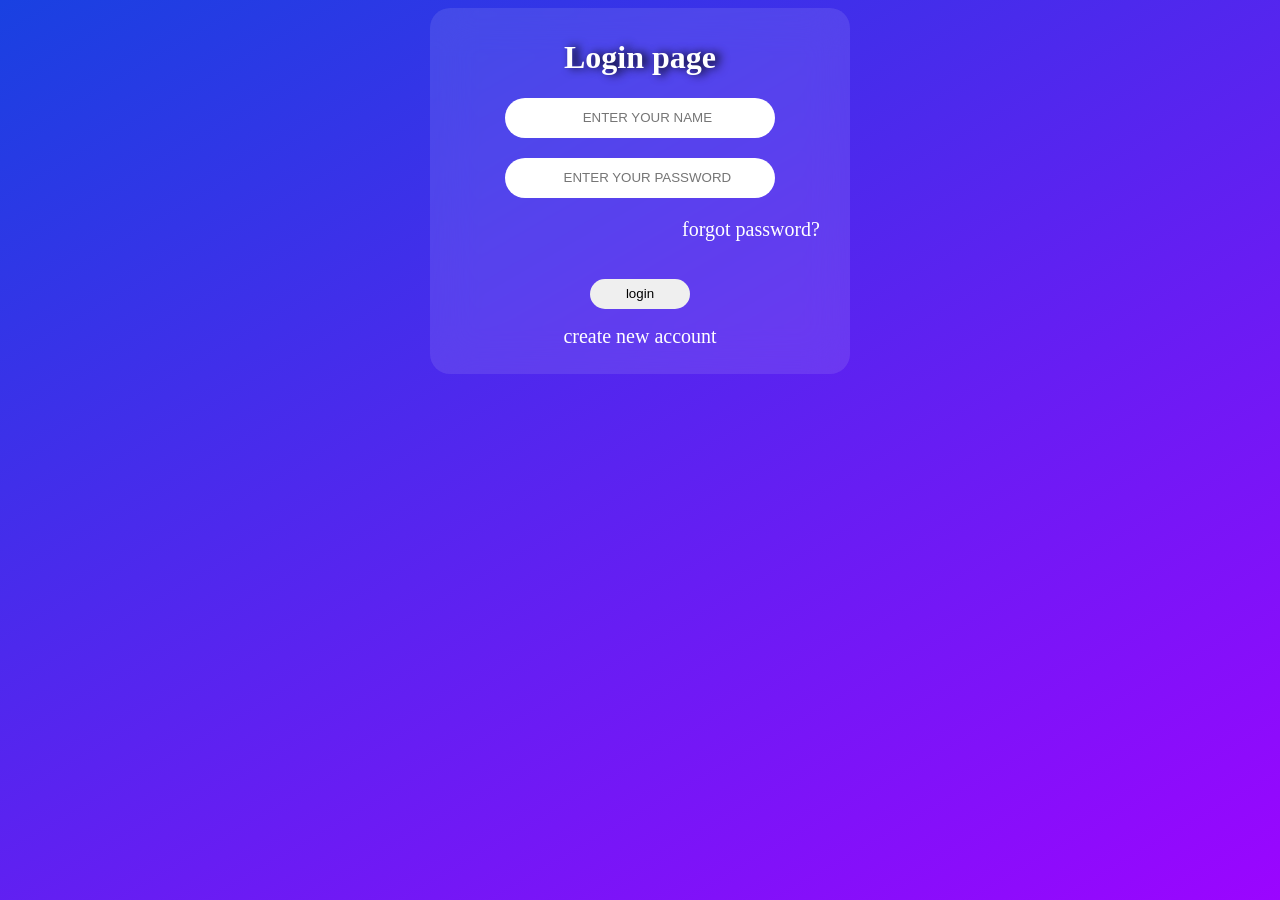
<file: index.html>
<html>
<head>
    <title>login page</title>
    <link rel="stylesheet" href="login style.css">
    <link rel="icon" href="icon.png">
</head>

<body>
    <div class="box">
        <h1>Login page</h1>
    
    <div class="input-box">
        <input type="text" placeholder="    ENTER YOUR NAME">  
    </div>
    <div class="input-box">
        <input type="password" placeholder="    ENTER YOUR PASSWORD">
    </div>
    <a class="forgot" href="forgot password page.html">forgot password?</a>
    <br>

    <a href="home.html"><button href="home.html">login</button> </a>
    <p><a href="create new account.html">create new account</a></p>


</div>
</body>
</html>
</file>
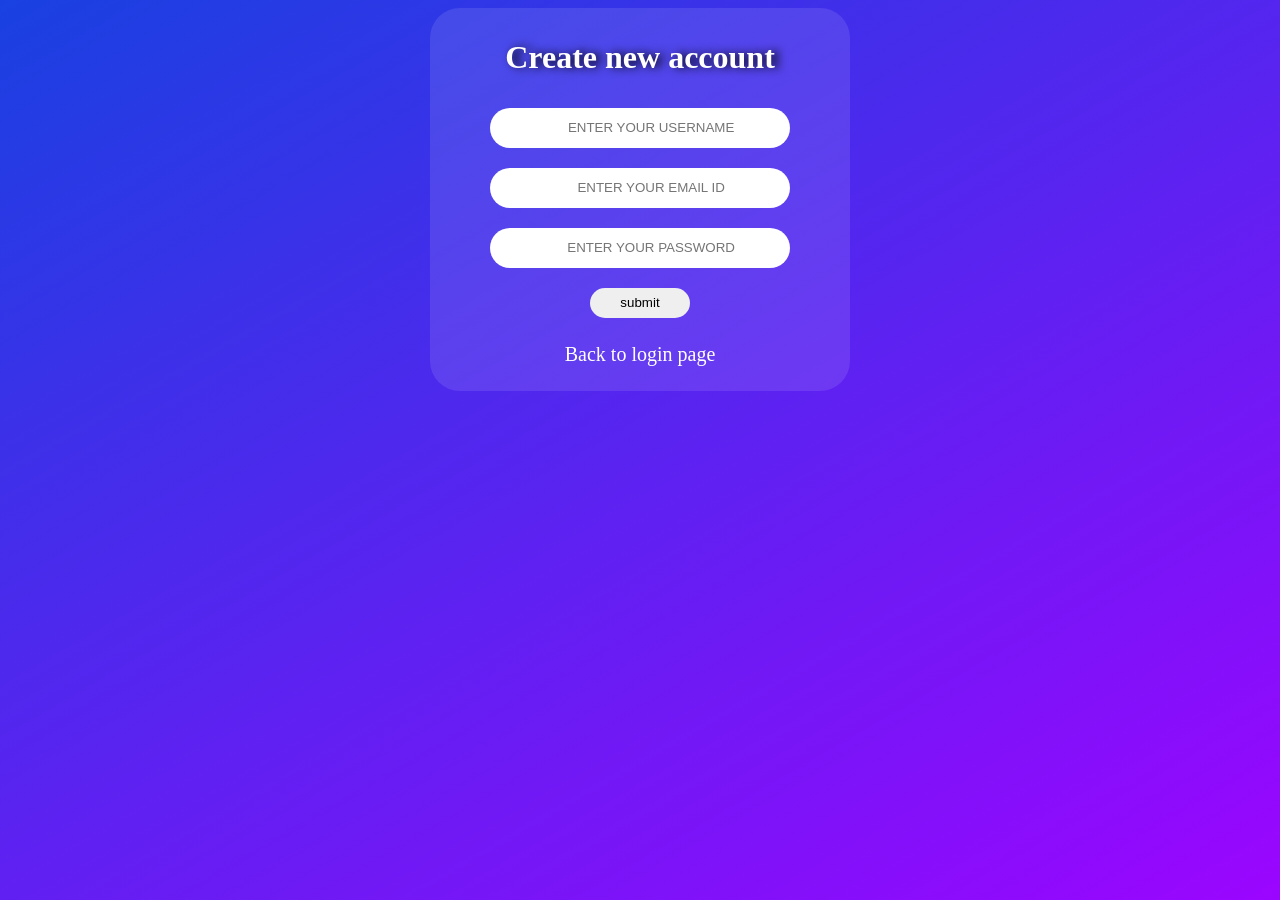
<file: create new account.html>
<head>
   <title>Create new account</title>
   <link rel="stylesheet" href="create style.css">
   <link rel="icon" href="icon.png">
</head>

<body>
   <div class="box">
    <h1>Create new account</h1>

     <div class="input-box">
        <input type="text" placeholder="      ENTER YOUR USERNAME">
     </div>
     <div class="input-box">
        <input type="text" placeholder="      ENTER YOUR EMAIL ID">
     </div>
     <div class="input-box">
        <input type="password" placeholder="      ENTER YOUR PASSWORD">
     </div>
    <button onclick="location.href='home.html'">submit</button>
      <a class="back" href="index.html">Back to login page</a> 
  </div>

</body>
</file>
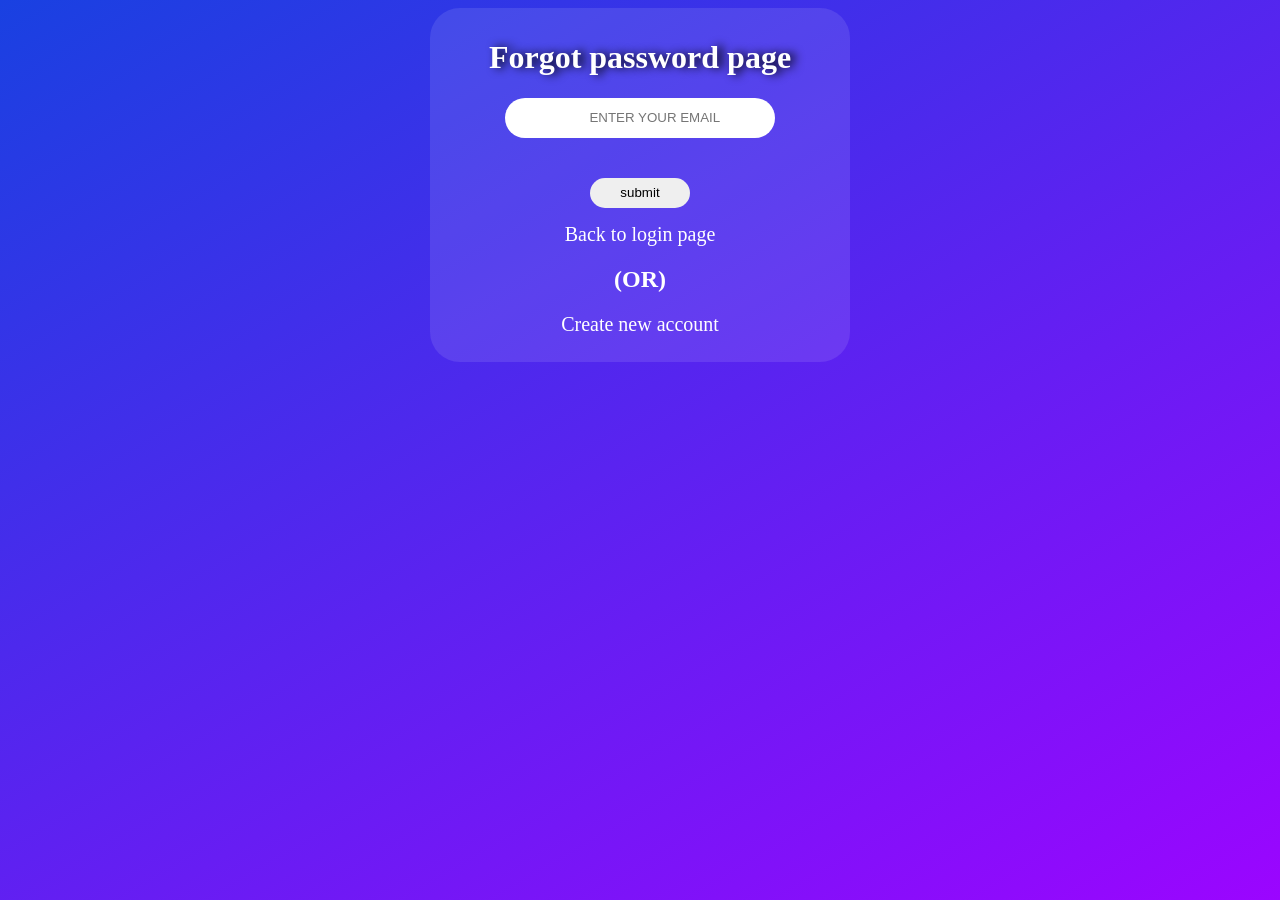
<file: forgot password page.html>
<head>
    <title>forgot password</title>
    <link rel="stylesheet" href="forgot style.css">
    <link rel="icon" href="icon.png">
</head>


<body>
    <div class="box">
        <h1>Forgot password page</h1>
    
    <div class="input-box">
        <input type="text" placeholder="        ENTER YOUR EMAIL">  
    </div>
    <button type="submit" href>submit</button> 
    <a class="back" href="index.html">Back to login page</a>
    <h2>(OR)</h2>
    <p><a href="create new account.html">Create new account</a></p>
</body>
</file>
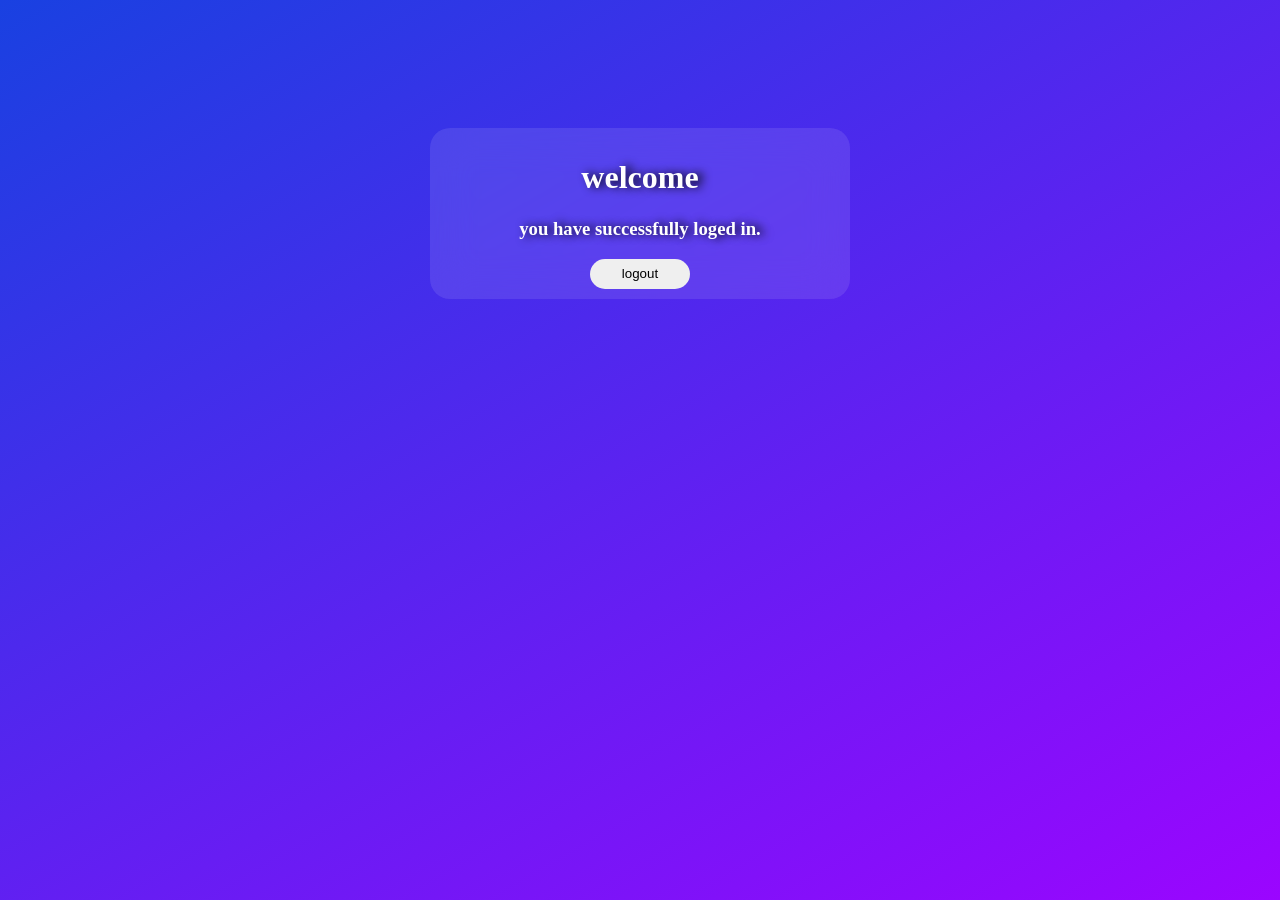
<file: home.html>
<head>
    <title> home page</title>
    <link rel="stylesheet" href="home style.css">
    <link rel="icon" href="icon.png">
</head>
<body>
    <div class="box">
        <h1>welcome</h1>
        <h3>you have successfully loged in.</h3>
        <button onclick="location.href='index.html'">logout</button>
    </div>
</body>
</file>
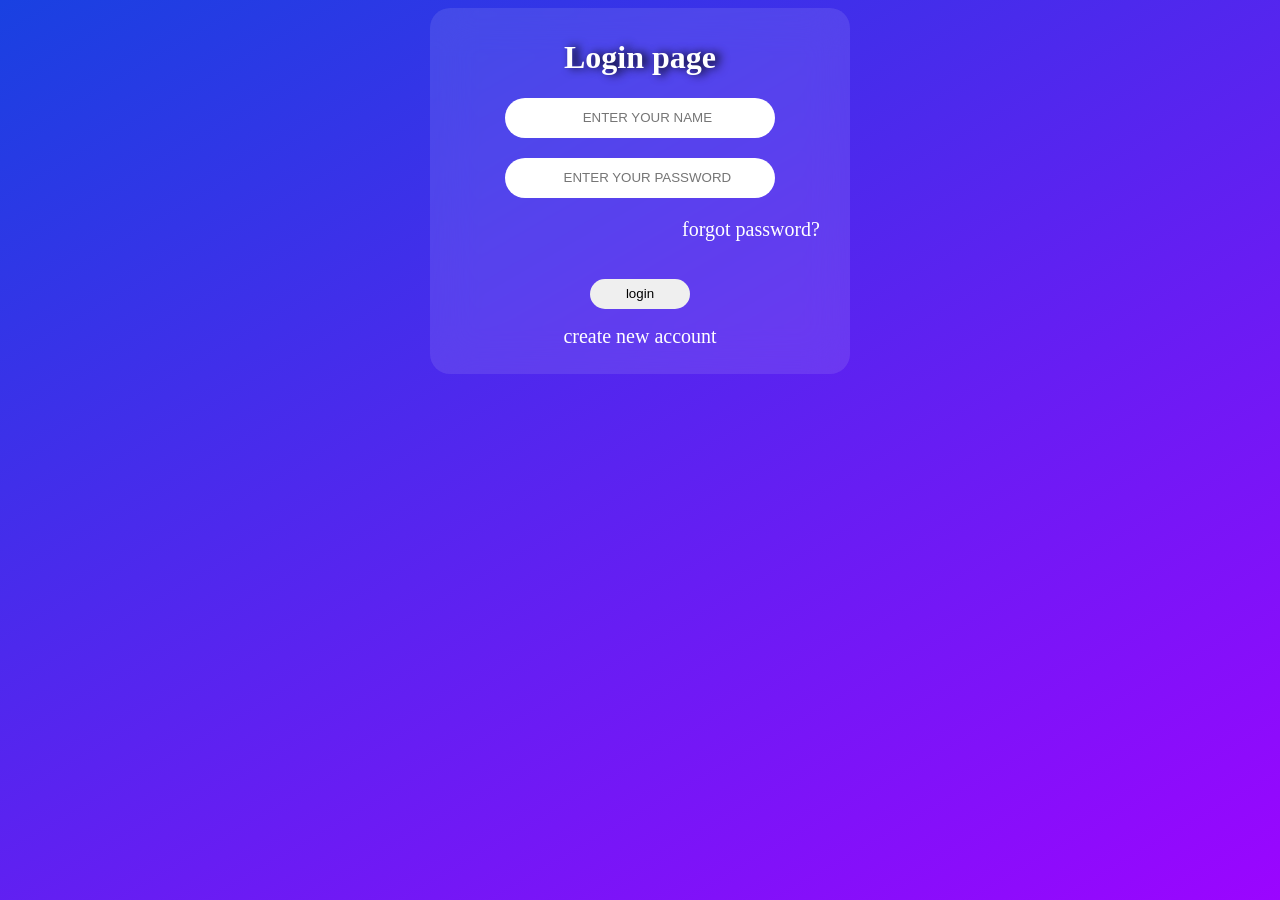
<file: indox.html>
<html>
<head>
    <title>login page</title>
    <link rel="stylesheet" href="login style.css">
    <link rel="icon" href="icon.png">
</head>

<body>
    <div class="box">
        <h1>Login page</h1>
    
    <div class="input-box">
        <input type="text" placeholder="    ENTER YOUR NAME">  
    </div>
    <div class="input-box">
        <input type="password" placeholder="    ENTER YOUR PASSWORD">
    </div>
    <a class="forgot" href="forgot password page.html">forgot password?</a>
    <br>

    <a href="home.html"><button href="home.html">login</button> </a>
    <p><a href="create new account.html">create new account</a></p>


</div>
</body>
</html>
</file>
<file: login style.css>
body{

    background: linear-gradient(150deg,#1941e1,#9b05ff);
}

h1{
    color: white;
    font-weight:bold;
    text-shadow: 5px 0px 10px black;
}

.box{
    width:400px;
    margin:auto;
    padding:10px;
    background: rgba(255, 255, 255, 0.1);
    backdrop-filter: blur(20px);
    text-align:center;
    border-radius:20px;    
}

.input-box{
    margin:20px;
}

input{
    width:75%;
    height:40px;
    border:none;
    border-radius:30px;
    outline:none;
    background:white;
    text-align: center;
}

input:hover{
    background-color:#dcdcdc;
    color:black;
    transition:0.5s;
    transform: scale(1.05);
}

a{
    color:white;
    font-size:20px;
    transition:0.5s;
    text-decoration:none;
}

 a:hover{
     color:rgb(181, 181, 181);
     transform: scale(1.05);
    }

.forgot{
    
    display:block;
    text-align:right;
    margin:20px;
}

button{
    width:100px;
    height:30px;
    border-radius:59px;
    border:none;
    color:black;
}

button:hover{
    background-color:#bfb6b6;
    color:black;
    transition:0.5s;
    transform: scale(1.05);
}
</file>
<file: create style.css>
body{
    
    background: linear-gradient(150deg,#1941e1,#9b05ff);
}

.box{
    width:400px;
    padding:10px;
    margin:auto;
    border-radius:30px;
    text-align:center;
    backdrop-filter:blur;
    background: rgba(255, 255, 255, 0.1);

}

h1{
    color:white;
    font-weight:bold;
    text-shadow: 5px 0px 10px black;

}

input{
    margin:10px;
    width:75%;
    height:40px;
    border:none;
    border-radius:30px;
    outline:none;
    background:white;
    text-align: center;
}

input:hover{
    background-color:#dcdcdc;
    color:black;
    transition:0.5s;
    transform: scale(1.05);
}
button{
    margin:10px;
    width:100px;
    height:30px;
    border:none;
    border-radius:50px;
}

button:hover{
    background-color:#bfb6b6;
    color:black;
    transition:0.5s;
    transform: scale(1.05);
}

a{
    color:white;
    font-size:20px;
    transition:0.5s;
    text-align:right;
    text-decoration:none;
}
a:hover{
    color:black;
}
.back{
    
    display:block;
    text-align:center;
    margin:15px;
}
</file>
<file: forgot style.css>
body{
    
    background: linear-gradient(150deg,#1941e1,#9b05ff);
}

.box{
    width:400px;
    padding:10px;
    margin:auto;
    border-radius:30px;
    text-align:center;
    backdrop-filter:blur;
    background: rgba(255, 255, 255, 0.1);

}

h2{
    color:white;
}

h1{
    color:white;
    font-weight:bold;
    text-shadow: 5px 0px 10px black;

}

.input-box{
    margin:20px;
    text-shadow: 5px 0px 10px black;
}

input{
    width:75%;
    height:40px;
    border:none;
    border-radius:30px;
    outline:none;
    background:white;
    text-align: center;
}

    input:hover{
        background-color:dcdcdc;
        color:black;
        transition:0.5s;
        transform: scale(1.05);
}

a{
    color:white;
    font-size:20px;
    transition:0.5s;
    text-align:right;
    text-decoration:none;
}
a:hover{
    color:black;
}

.back{
    
    display:block;
    text-align:center;
    margin:15px;
}

button{
    margin-top: 20px;
    width:100px;
    height:30px;
    border:none;
    border-radius:50px;
}


button:hover{
    background-color:bfb6b6;
    color:black;
    transition:0.5s;
    transform: scale(1.05);
}
</file>
<file: home style.css>
body{
    
    background: linear-gradient(150deg,#1941e1,#9b05ff);
    text-align:center;
    margin:10%;
}

.box{

    width:400px;
    margin:auto;
    padding:10px;
    background: rgba(255, 255, 255, 0.1);
    backdrop-filter: blur(20px);
    text-align:center;
    border-radius:20px; 
}


h1{
    color: white;
    font-weight:bold;
    text-shadow: 5px 0px 10px black;
}

h3{
    color: white;
    font-weight:bold;
    text-shadow: 5px 0px 10px black;
}

button{
    width:100px;
    height:30px;
    border-radius:59px;
    border:none;
    color:black;
}

button:hover{
    background-color:#bfb6b6;
    color:black;
    transition:0.5s;
    transform: scale(1.05);
}
</file>
